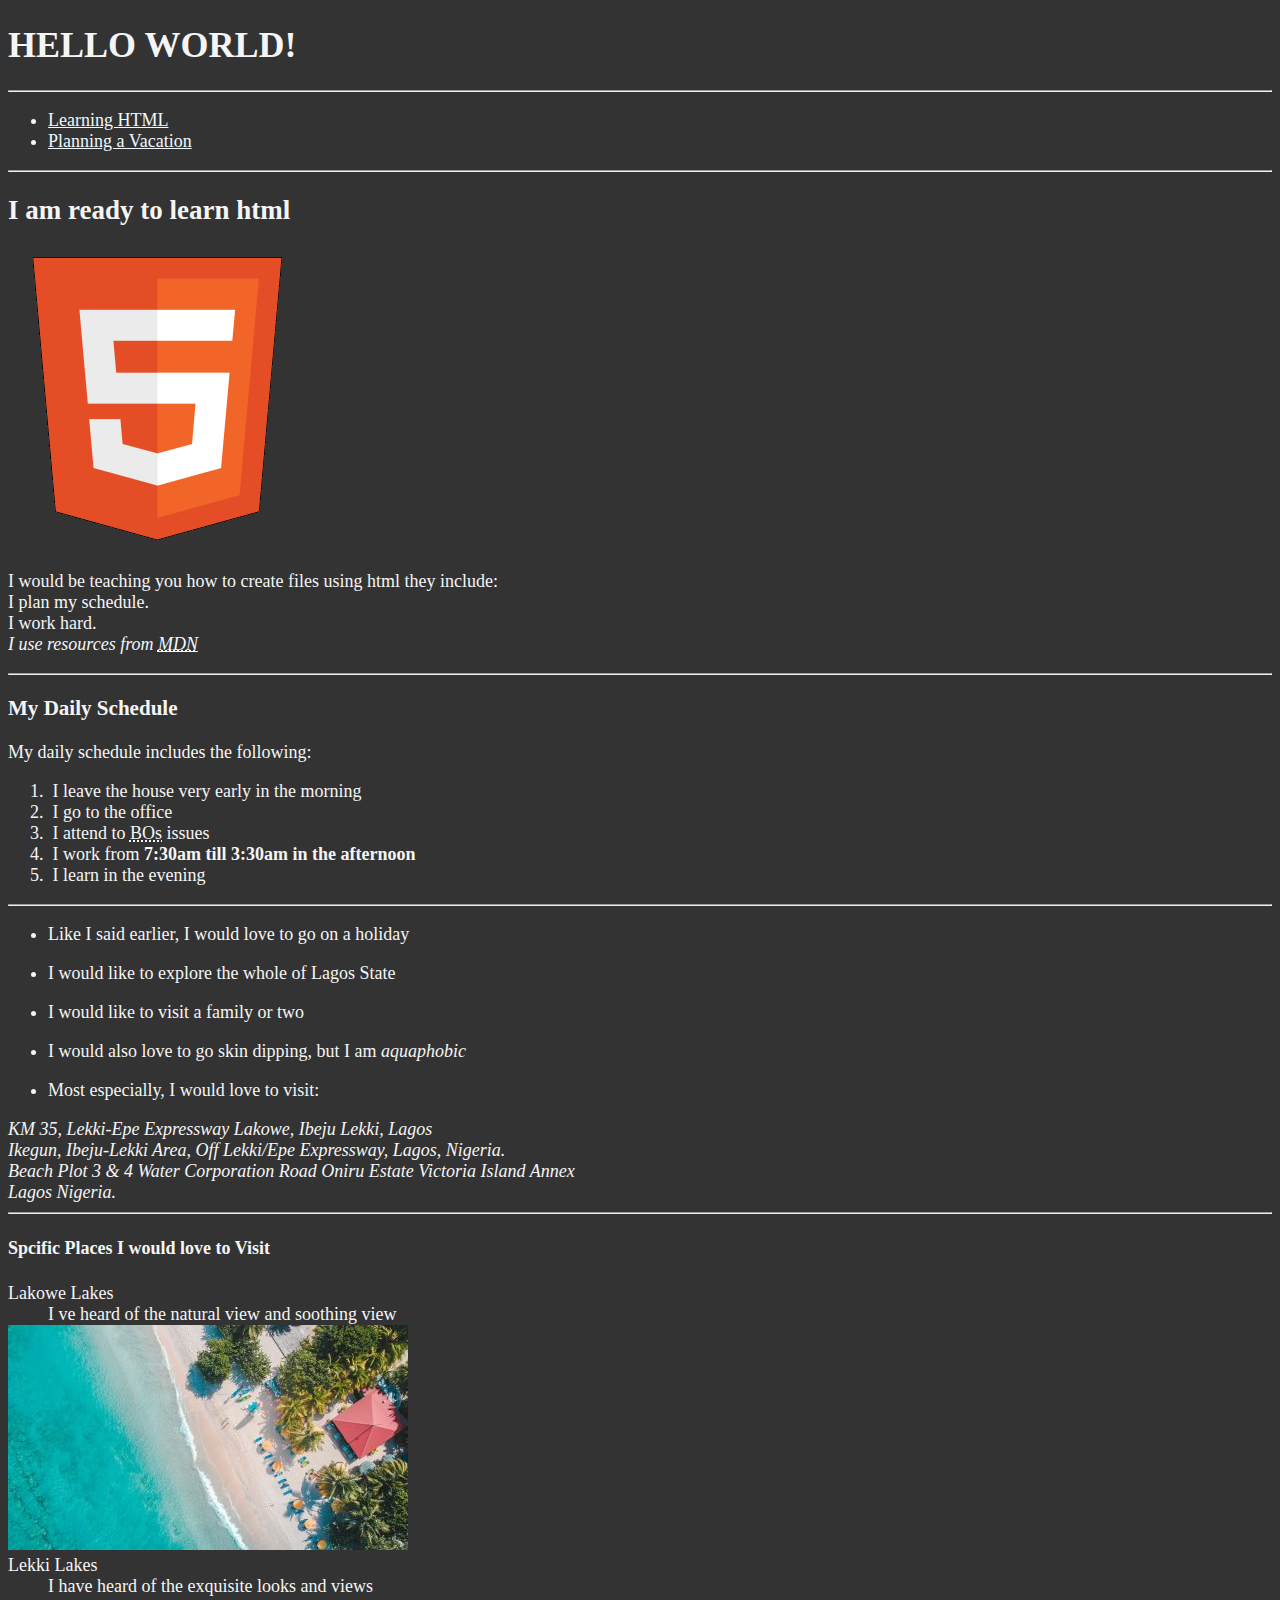
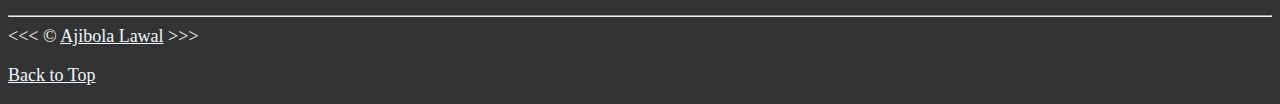
<file: index.html>
<!DOCTYPE html>
<html lang="en">
    <head>
        <meta charset="UTF-8">
        <meta name="author" content="Ajibola Lawal">
        <meta name="description" content="All the things I am 
        learning how to create as I learn html">
        <title>My First Web Page</title>
        <link rel="icon" href="html5.png" type="image/x-icon">
        <link rel="stylesheet" href="main.css" type="text/css">
    </head>
    <body>
        <h1>HELLO WORLD!</h1>

        <hr>

        <nav>
                <ul>
                    <li>
                        <a href="#HTML">Learning HTML</a>
                    </li>
                    <li>
                        <a href="#vacation">Planning a Vacation</a>
                    </li>
                </ul>
        </nav>
    
        <hr>

        <section id="HTML">
        <h2>I am ready to learn html</h2>
        <img src="img/html_logo_300x300.png" alt="HTML 5 Logo">
        <p>I would be teaching you how to create files using html 
            they include:
            <br>I plan my schedule.
            <br>I work hard.
            <br><em>I use resources from <abbr title="Mozilla Developer Network"><a href="https://developer.mozilla.org/">MDN</a></abbr></em>
        </p>

        <hr>
        <h3>My Daily Schedule</h3>

        <p>My daily schedule includes the following:</p>
            <ol>
            <li>&nbsp;I leave the house very early in the morning</li>
            <li>&nbsp;I go to the office</li>
            <li>&nbsp;I attend to <abbr title="Business Owners">BOs</abbr> issues</li>
            <li>&nbsp;I work from <strong>7:30am till 3:30am in the afternoon</strong></li>
            <li>&nbsp;I learn in the evening</li>
            </ol>
    </section>
        <hr>

    <section id="vacation">
        <ul>
            <li><p>Like I said earlier, I would love to go on a holiday<br></p></li>
            <li><p>I would like to explore the whole of Lagos State<br></p></li>
            <li><p>I would like to visit a family or two<br></p></li>
            <li><p>I would also love to go skin dipping, but I am <em>aquaphobic</em></p></li>
            <li><p>Most especially, I would love to visit:</p></li>
        </ul>
            <address>
                KM 35, Lekki-Epe Expressway Lakowe, Ibeju Lekki, Lagos<br>
                Ikegun, Ibeju-Lekki Area, Off Lekki/Epe Expressway, Lagos, Nigeria.<br>
                Beach Plot 3 & 4 Water Corporation Road Oniru Estate Victoria Island Annex<br>
                Lagos Nigeria.
            </address> 
        <hr>
        <h4>Spcific Places I would love to Visit</h4>
        <dl>
            <dt>Lakowe Lakes</dt>
            <dd>I ve heard of the natural view and soothing view</dd>
            <img src="img/caribbean.jpg" alt="The carribean beach" title="I want to visit a carribean beach" width="400" height="225">
            <dt>Lekki Lakes</dt>
            <dd>I have heard of the exquisite looks and views</dd>
        </dl>
    </section>

        <hr>
        &lt;&lt;&lt; &copy; <a href="about.html">Ajibola Lawal</a> &gt;&gt;&gt;
        <p>
            <a href="#">Back to Top</a>
        </p>
    </body>
</html>
</file>
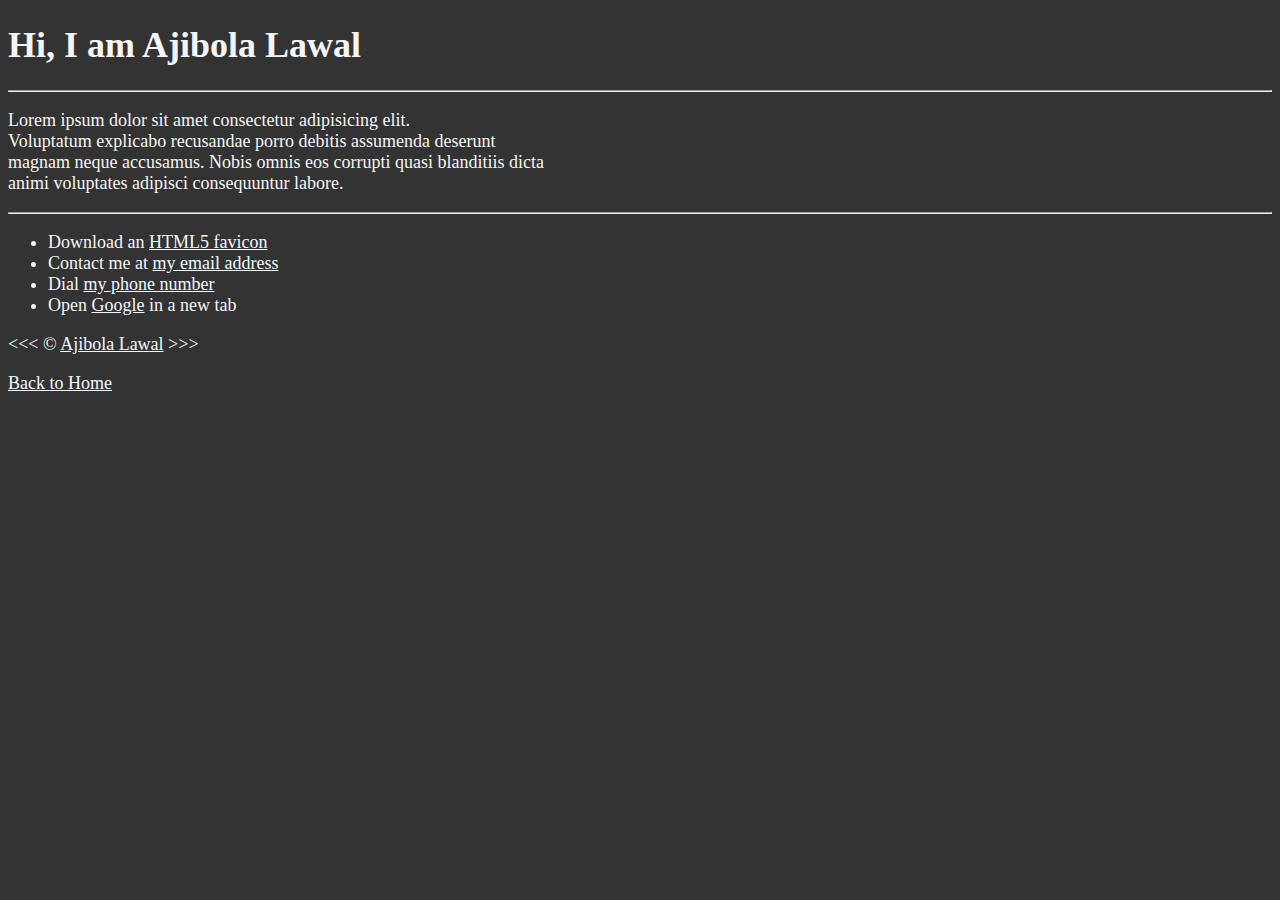
<file: about.html>
<!DOCTYPE html>
<html lang="en">
    
    <head>
        <meta charset="UTF-8">
        <meta name="author" content="Ajibola Lawal">
        <meta name="description" content="Hi I'm Ajibola Lawal and this page is about me.">
        <title>About Me</title>
        <link rel="icon" href="html5.png" type="image/x-icon">
        <link rel="stylesheet" href="main.css" type="text/css">
    </head>
    <body>
        <h1>Hi, I am Ajibola Lawal</h1>

        <hr>

            <p>Lorem ipsum dolor sit amet consectetur adipisicing elit. <br>
                Voluptatum explicabo recusandae porro debitis assumenda deserunt <br>
                magnam neque accusamus. Nobis omnis eos corrupti quasi blanditiis dicta <br>
                animi voluptates adipisci consequuntur labore.</p>
            
        <hr>

        <ul>
            <li>Download an <a href="html5.png" download>HTML5 favicon</a></li>
            <li>Contact me at <a href="mailto:ajilaw2019@gmail.com">my email address</a></li>
            <li>Dial <a href="tel:09016260515">my phone number</a></li>
            <li>Open <a href="https://google.com/" target="_blank">Google</a> in a new tab</li>
        </ul>

        
        &lt;&lt;&lt; &copy; <a href="about.html">Ajibola Lawal</a> &gt;&gt;&gt;

        <p><a href="/">Back to Home</a></p>

    </body>
</html>
</file>
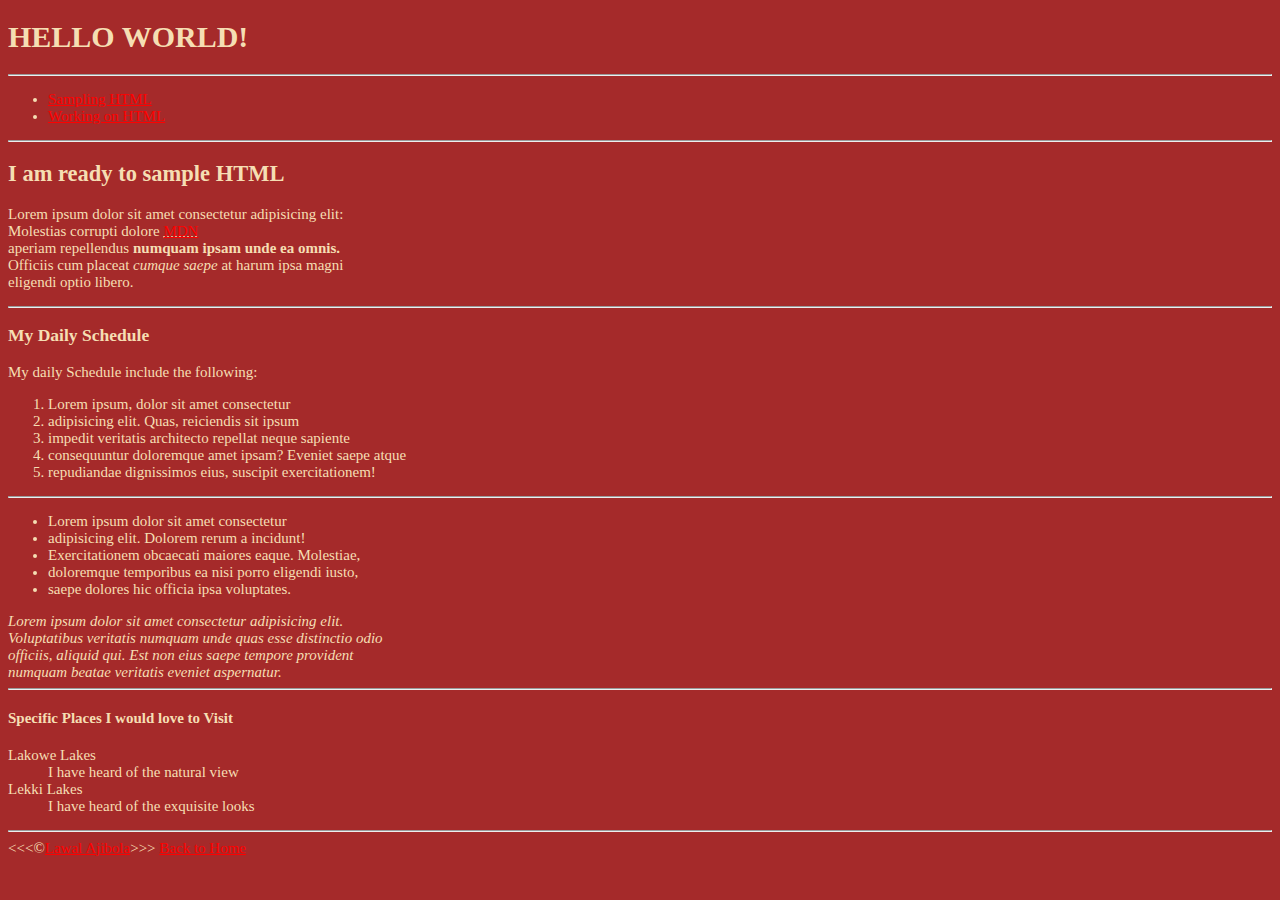
<file: sample.html>
<!DOCTYPE html>
<html lang="en">

    <head>
        <meta charset="UTF-8">
        <meta name="author" content="Ajibola Lawal">
        <meta name="description" content="things I have learnt so far">
        <title>My Sample File</title>
        <link rel="icon" href="html5.png" type="image/x-icon">
        <link rel="stylesheet" href="sample.css" type="text/css">

        <body>
            <h1>HELLO WORLD!</h1>
        <hr>
        <nav>
            <ul>
                <li><a href="#Sampling">Sampling HTML</a></li>
                <li><a href="#Working">Working on HTML</a></li>
            </ul>
        </nav>
        <hr>
        <h2>I am ready to sample HTML</h2>
        <p>
            Lorem ipsum dolor sit amet consectetur
            adipisicing elit:
            <br>Molestias corrupti dolore <abbr title="Mozilla Developer's Network"><a href="https://developer.mozilla.org/MDN">MDN</a></abbr>
            <br>aperiam repellendus <strong>numquam ipsam unde ea omnis.</strong>
            <br>Officiis cum placeat <em>cumque saepe</em> at harum ipsa magni
            <br>eligendi optio libero.
        </p>
        <hr>
        <h3>My Daily Schedule</h3>
        <p>My daily Schedule include the following:</p>
        <section id="Working">
        <ol>
            <li>Lorem ipsum, dolor sit amet consectetur</li> 
            <li>adipisicing elit. Quas, reiciendis sit ipsum </li>
            <li>impedit veritatis architecto repellat neque sapiente</li>
            <li>consequuntur doloremque amet ipsam? Eveniet saepe atque</li>
            <li>repudiandae dignissimos eius, suscipit exercitationem!</li>
        </ol>
        </section>
        <hr>
        <section id="Learning">
        <ul>
            <li>Lorem ipsum dolor sit amet consectetur </li>
            <li>adipisicing elit. Dolorem rerum a incidunt!</li>
            <li>Exercitationem obcaecati maiores eaque. Molestiae,</li>
            <li>doloremque temporibus ea nisi porro eligendi iusto,</li>
            <li>saepe dolores hic officia ipsa voluptates.</li>
        </ul>
        </section>
        <address>
            Lorem ipsum dolor sit amet consectetur adipisicing elit. <br>
            Voluptatibus veritatis numquam unde quas esse distinctio odio <br>
            officiis, aliquid qui. Est non eius saepe tempore provident <br>
            numquam beatae veritatis eveniet aspernatur.
        </address>
        <hr>
        <h4>Specific Places I would love to Visit</h4>
        <dl>
            <dt>Lakowe Lakes</dt>
            <dd>I have heard of the natural view</dd>
            <dt>Lekki Lakes</dt>
            <dd>I have heard of the exquisite looks</dd>
        </dl>
        <hr>
        &lt;&lt;&lt;&copy;<a href="about.html">Lawal Ajibola</a>&gt;&gt;&gt;
        <a href="/">Back to Home</a>
            
        </body>
    </head>
</html>
</file>
<file: main.css>
html {
    font-size: 18px;
}

body {
    background-color: #333;
    color: whitesmoke;
}

a {
    color: aliceblue;
}

a:visited {
    color: lightgray;
}

a:hover, a:active {
    color: #eee;
}
</file>
<file: sample.css>
html {
    font-size: 15px;
}
body {
    background-color: brown;
    color: wheat;
}
a {
    color: red;
}
a:visited {
    color: green;
}
a:hover, a:visited {
    color: black;
}
</file>
